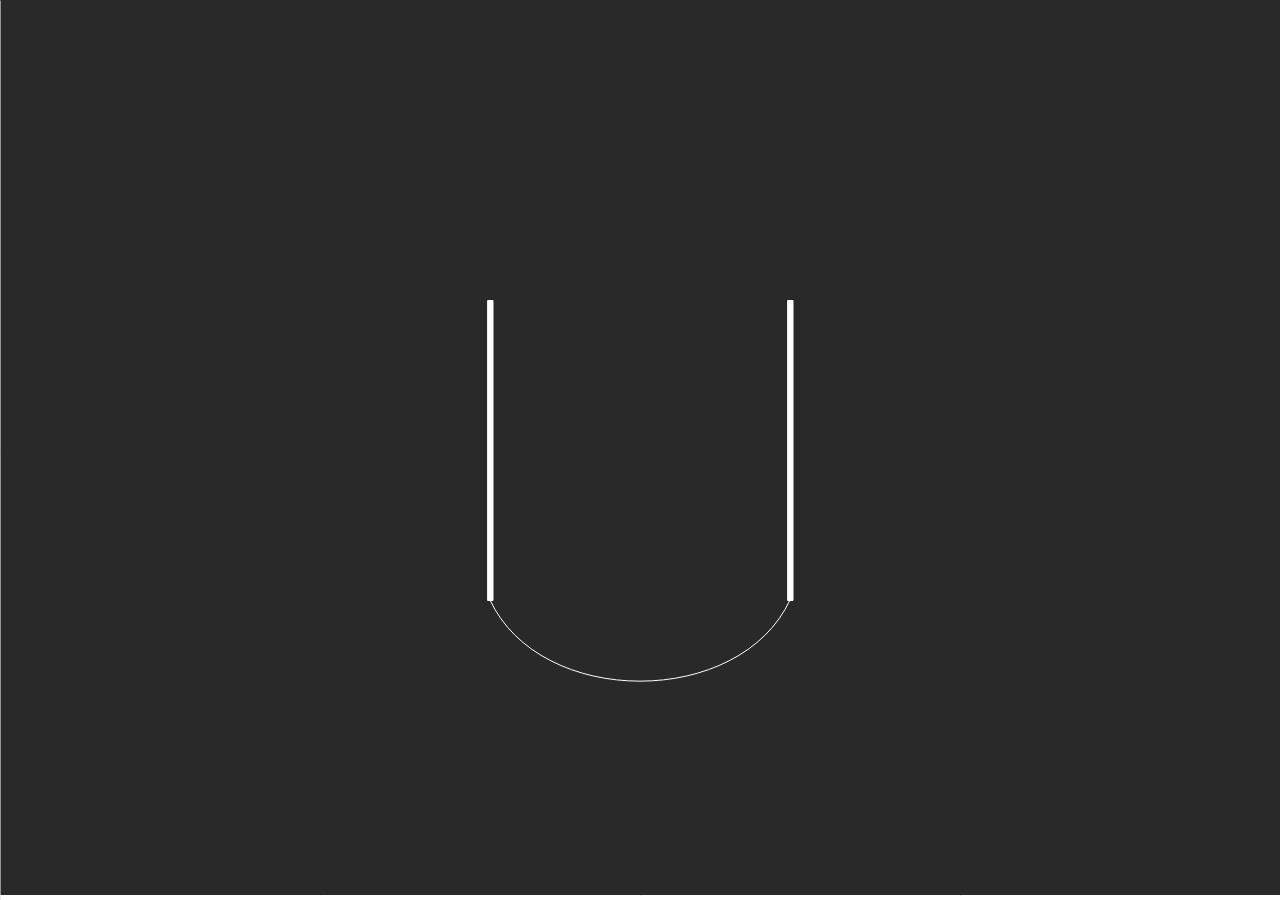
<file: index.html>
<!DOCTYPE html>
<html lang="en">
<head>
  <meta charset="UTF-8">
  <title>Pachinko!</title>
  
  <link rel="stylesheet" href="css/style.css">

  <script src="libraries/p5.min.js"></script>
  <script src="libraries/chroma.min.js"></script>
  <script src="libraries/matter.min.js"></script>
  <script src="libraries/p5.dom.min.js"></script>
  <script src="libraries/p5.sound.min.js"></script>

  <script src="js/global.js"></script>
  <script src="js/sketch.js"></script>
  <script src="js/circle.js"></script>
  <script src="js/ball.js"></script>
  <script src="js/pin.js"></script>
  <script src="js/boundary.js"></script>
  <script src="js/curve.js"></script>
</head>
<body>

  <div id="content"></div>

</body>
</html>
</file>
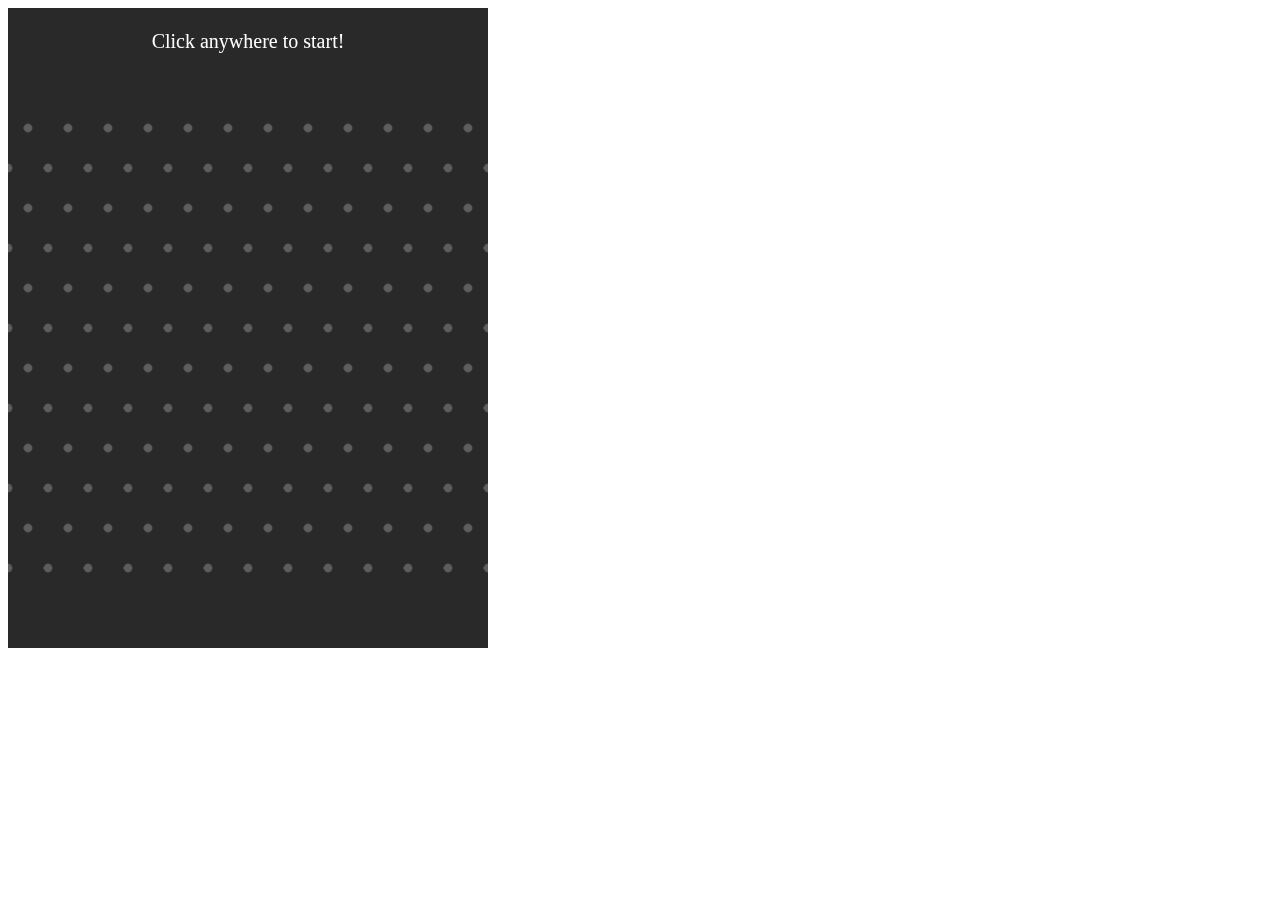
<file: mini-pachinko/index.html>
<!DOCTYPE html>
<html lang="en">
<head>
  <meta charset="UTF-8">
  <title>Mini Pachinko!</title>

  <script src="../libraries/p5.min.js"></script>
  <script src="../libraries/matter.min.js"></script>
  <script src="../libraries/p5.dom.min.js"></script>

  <script src="js/sketch.js"></script>
  <script src="js/particle.js"></script>
  <script src="js/ball.js"></script>
  <script src="js/pin.js"></script>
  <script src="js/boundary.js"></script>
  <script src="js/banner.js"></script>
</head>
<body>

</body>
</html>
</file>
<file: css/style.css>
* {
  margin: 0;
  padding: 0;
  outline: none;
  box-sizing: border-box;
}

canvas {
  position: fixed;
  top: 0;
  left: 0;
  z-index: -1;
}

#content {
  position: relative;
  z-index: 1;
}
</file>
